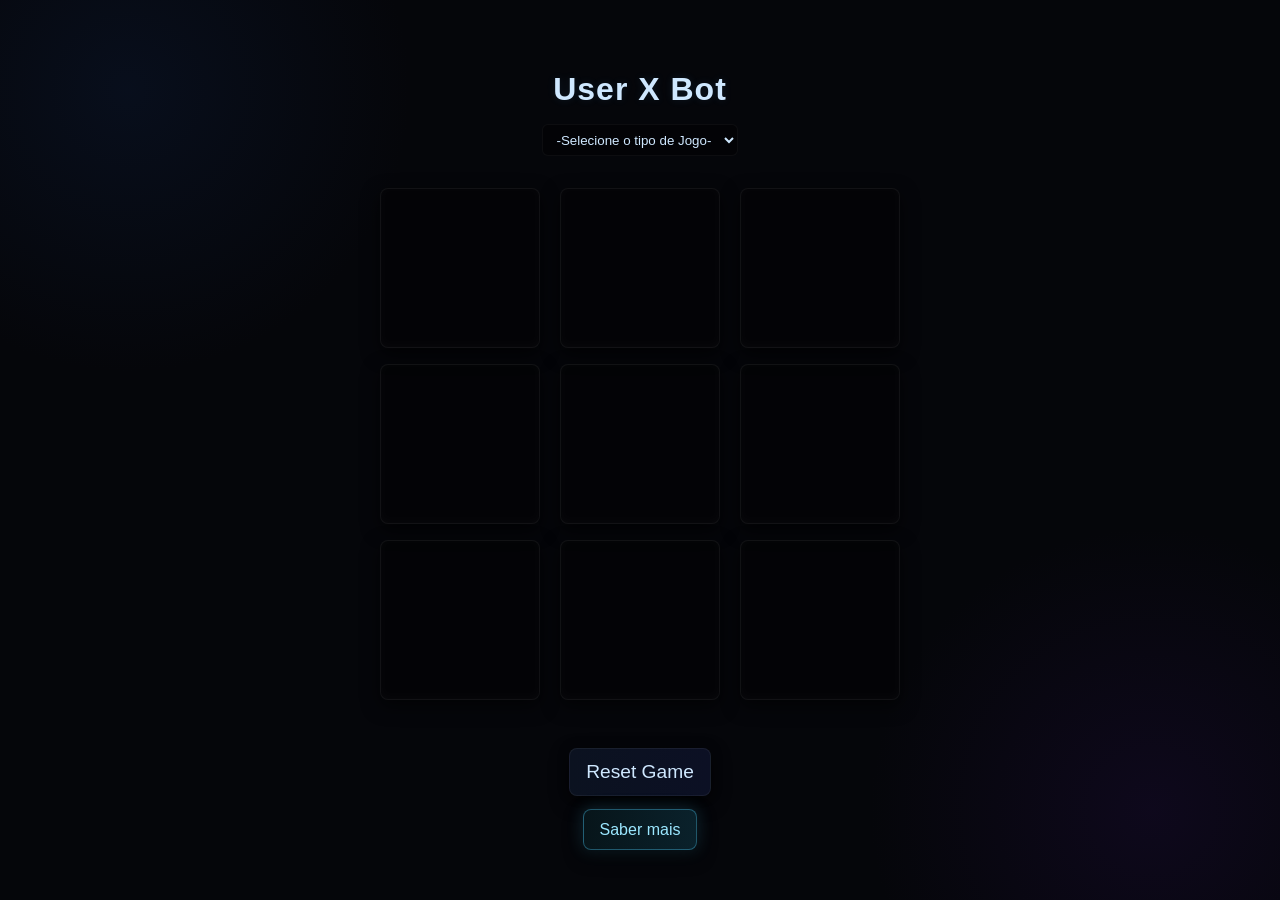
<file: index.html>
<!doctype html>
<html lang="pt-BR">
  <head>
    <meta charset="utf-8" />
    <meta name="viewport" content="width=device-width,initial-scale=1" />
    <title>Jogo da Velha</title>
    <meta http-equiv="refresh" content="0; url=bot.html">
    <style>
      body { font-family: system-ui, sans-serif; display:flex; align-items:center; justify-content:center; height:100vh; margin:0 }
      a { color: #0366d6 }
    </style>
  </head>
  <body>
    <div>
      <p>Redirecionando para o jogo... Se não ocorrer, clique em:</p>
      <p><a href="bot.html">Abrir versão bot</a> · <a href="user.html">Abrir versão user</a></p>
    </div>
  </body>
</html>
</file>
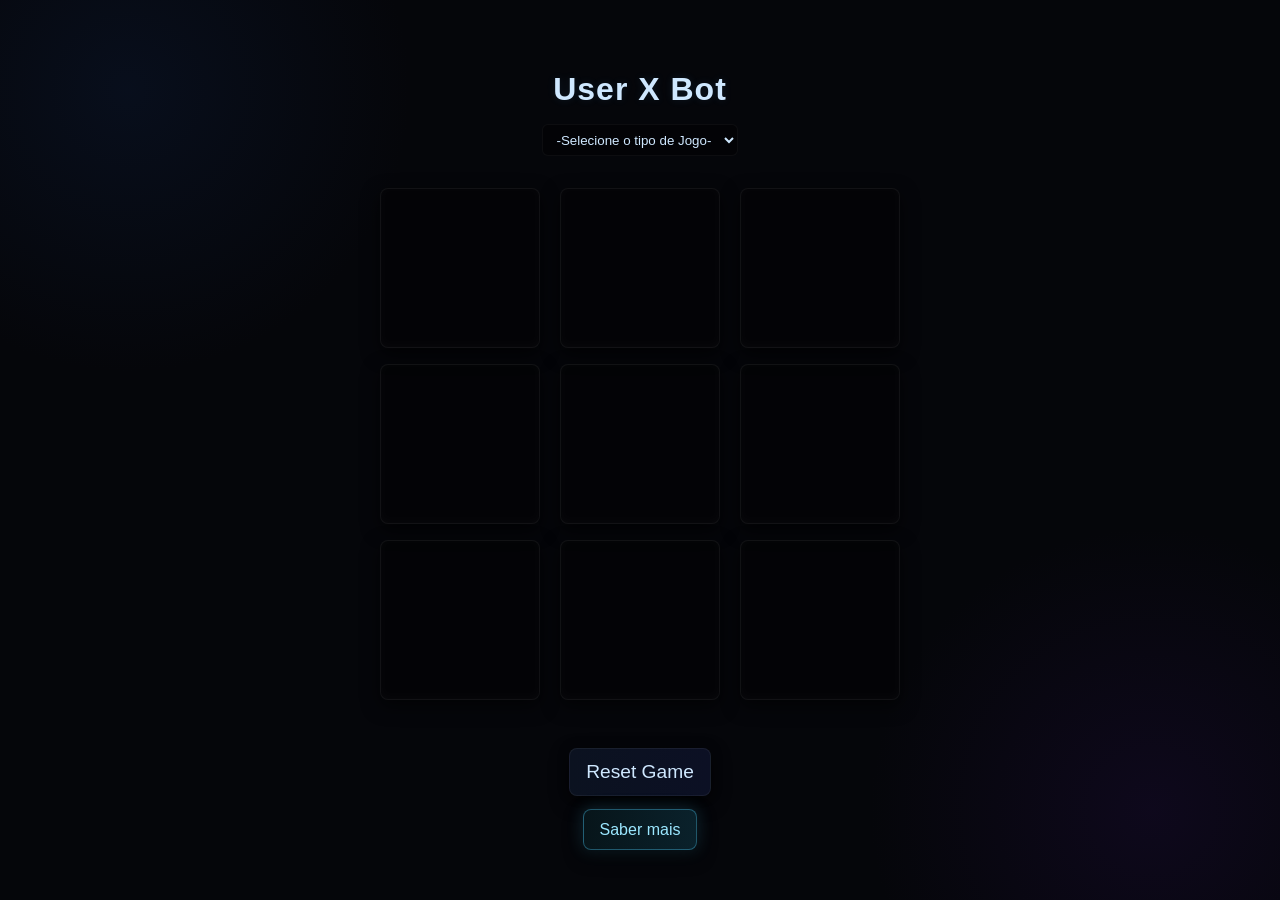
<file: bot.html>
<!DOCTYPE html>
<html lang="pt-br">
<head>
    <meta charset="UTF-8">
    <meta name="viewport" content="width=device-width, initial-scale=1.0">
    <title>Document</title>
    <link rel="stylesheet" href="./styles/style.css">
</head>
<body>
<div class="parent">
    <h1>User X Bot</h1>
    <select name="" id="select">
        <option value="">-Selecione o tipo de Jogo-</option>
        <option value="user.html">JXJ</option>
        <option value="bot.html">JXIA</option>
    </select>
    <div>
        <button id="1" class="box" onclick="marcarQuadrado('1')">&nbsp;</button>
        <button id="2" class="box" onclick="marcarQuadrado('2')">&nbsp;</button>
        <button id="3" class="box" onclick="marcarQuadrado('3')">&nbsp;</button>
    </div>
    <div>
        <button id="4" class="box" onclick="marcarQuadrado('4')">&nbsp;</button>
        <button id="5" class="box" onclick="marcarQuadrado('5')">&nbsp;</button>
        <button id="6" class="box" onclick="marcarQuadrado('6')">&nbsp;</button>
    </div>
    <div>
        <button id="7" class="box" onclick="marcarQuadrado('7')">&nbsp;</button>
        <button id="8" class="box" onclick="marcarQuadrado('8')">&nbsp;</button>
        <button id="9" class="box" onclick="marcarQuadrado('9')">&nbsp;</button>
    </div>
    <a href="bot.html"><button class="reset-btn">Reset Game</button></a>
    <a href="https://github.com/gabrielbariaguera/jogoDaVelha" target="_blank" rel="noopener noreferrer"><button class="more-btn">Saber mais</button></a>
    <script src="./js/bot.js"></script>
</body>
</html>
</file>
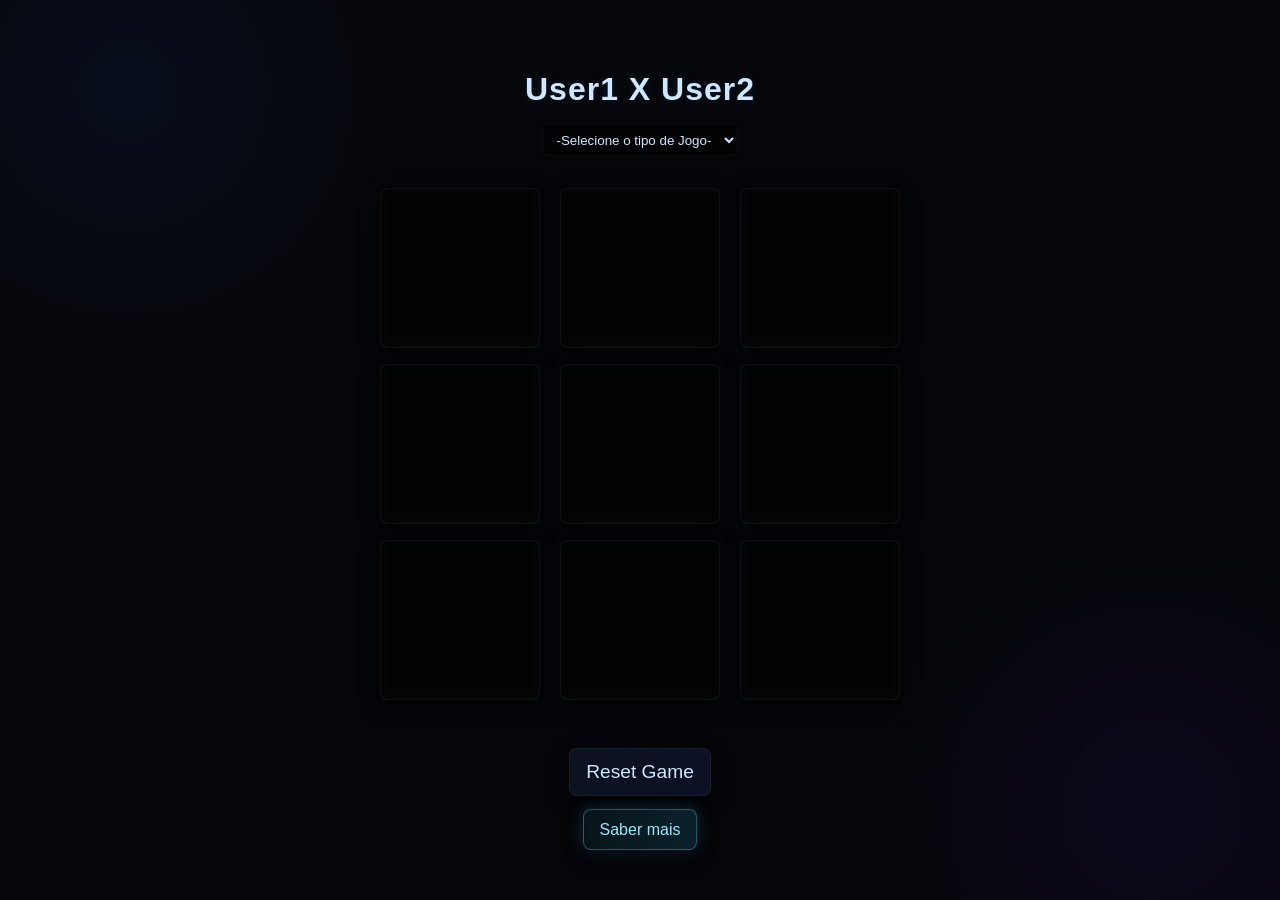
<file: user.html>
<!DOCTYPE html>
<html lang="pt-br">
<head>
    <meta charset="UTF-8">
    <meta name="viewport" content="width=device-width, initial-scale=1.0">
    <title>Document</title>
    <link rel="stylesheet" href="./styles/style.css">
</head>
<body>
    
<div class="parent">
    <h1>User1 X User2</h1>
    <select name="" id="select">
        <option value="">-Selecione o tipo de Jogo-</option>
        <option value="user.html">JXJ</option>
        <option value="bot.html">JXIA</option>
    </select>
    <div>
        <button id="1" class="box" onclick="marcarQuadrado('1')">&nbsp;</button>
        <button id="2" class="box" onclick="marcarQuadrado('2')">&nbsp;</button>
        <button id="3" class="box" onclick="marcarQuadrado('3')">&nbsp;</button>
    </div>
    <div>
        <button id="4" class="box" onclick="marcarQuadrado('4')">&nbsp;</button>
        <button id="5" class="box" onclick="marcarQuadrado('5')">&nbsp;</button>
        <button id="6" class="box" onclick="marcarQuadrado('6')">&nbsp;</button>
    </div>
    <div>
        <button id="7" class="box" onclick="marcarQuadrado('7')">&nbsp;</button>
        <button id="8" class="box" onclick="marcarQuadrado('8')">&nbsp;</button>
        <button id="9" class="box" onclick="marcarQuadrado('9')">&nbsp;</button>
    </div>
    <a href="user.html"><button class="reset-btn">Reset Game</button></a>
    <a href="https://github.com/gabrielbariaguera/jogoDaVelha" target="_blank" rel="noopener noreferrer"><button class="more-btn">Saber mais</button></a>
    <script src="./js/user.js"></script>
</body>
</html>
</file>
<file: styles/style.css>
html,
body {
    margin: 0;
    padding: 0;
    min-height: 100%;
    background: #05060a;
}

.parent {
    display: flex;
    flex-direction: column;
    align-items: center;
    justify-content: center;
    min-height: 100vh;
    background: radial-gradient( circle at 10% 10%, rgba(10,20,40,0.6), transparent 20%),
                radial-gradient( circle at 90% 90%, rgba(20,10,40,0.6), transparent 20%),
                #05060a;
    color: #e6eef8;
    font-family: 'Segoe UI', Roboto, Helvetica, Arial, sans-serif;
}

h1 {
    margin-bottom: 1rem;
    letter-spacing: 1px;
    color: #cfe8ff;
    text-shadow: 0 0 8px rgba(80,180,255,0.12);
}

button.box {
    width: 10rem;
    height: 10rem;
    font-size: 3rem;
    margin: 0.5rem;
    cursor: pointer;
    background: rgba(0,0,0,0.35);
    border: 1px solid rgba(255,255,255,0.06);
    color: #cfd8e3;
    display: inline-flex;
    align-items: center;
    justify-content: center;
    transition: transform 120ms ease, box-shadow 120ms ease;
    border-radius: 8px;
    box-shadow: 0 6px 18px rgba(0,0,0,0.6), inset 0 -2px 8px rgba(255,255,255,0.02);
}

button.box:hover {
    transform: translateY(-4px);
    box-shadow: 0 10px 26px rgba(0,0,0,0.7), 0 0 18px rgba(0,0,0,0.25);
}

button.box span {
    font-weight: 700;
    font-size: 3.5rem;
}

/* Neon styles for X (red) and O (blue) */
.box.selected-user,
.box.selected-user span {
    color: #ff4d6d;
    text-shadow: 0 0 8px rgba(255,77,109,0.9), 0 0 20px rgba(255,77,109,0.45);
}

.box.selected-user2,
.box.selected-user2 span {
    color: #4dd0ff;
    text-shadow: 0 0 8px rgba(77,208,255,0.9), 0 0 20px rgba(77,208,255,0.45);
}

.reset-btn {
    font-size: 1.2rem;
    height: 3rem;
    margin-top: 2.5rem;
    background: linear-gradient(90deg,#0b1220,#0c1024);
    border: 1px solid rgba(255,255,255,0.06);
    color: #cfe8ff;
    padding: 0 1rem;
    border-radius: 8px;
    box-shadow: 0 6px 18px rgba(0,0,0,0.6), 0 0 12px rgba(0,0,0,0.25);
}

.more-btn {
    font-size: 1rem;
    height: 2.6rem;
    margin-top: 0.8rem;
    background: linear-gradient(90deg,#07151a,#0a212b);
    border: 1px solid rgba(77,208,255,0.35);
    color: #9be7ff;
    padding: 0 1rem;
    border-radius: 8px;
    box-shadow: 0 6px 18px rgba(0,0,0,0.55), 0 0 16px rgba(77,208,255,0.22);
}

.more-btn:hover {
    box-shadow: 0 8px 20px rgba(0,0,0,0.62), 0 0 22px rgba(77,208,255,0.38);
}

select {
    margin-bottom: 1.5rem;
    background: rgba(0,0,0,0.35);
    color: #cfe8ff;
    border: 1px solid rgba(255,255,255,0.04);
    padding: 0.4rem 0.6rem;
    border-radius: 6px;
}

/* Responsive */
@media (max-width: 480px) {
    button.box { width: 6.5rem; height: 6.5rem; font-size: 2rem }
    button.box span { font-size: 2.2rem }
}
</file>
